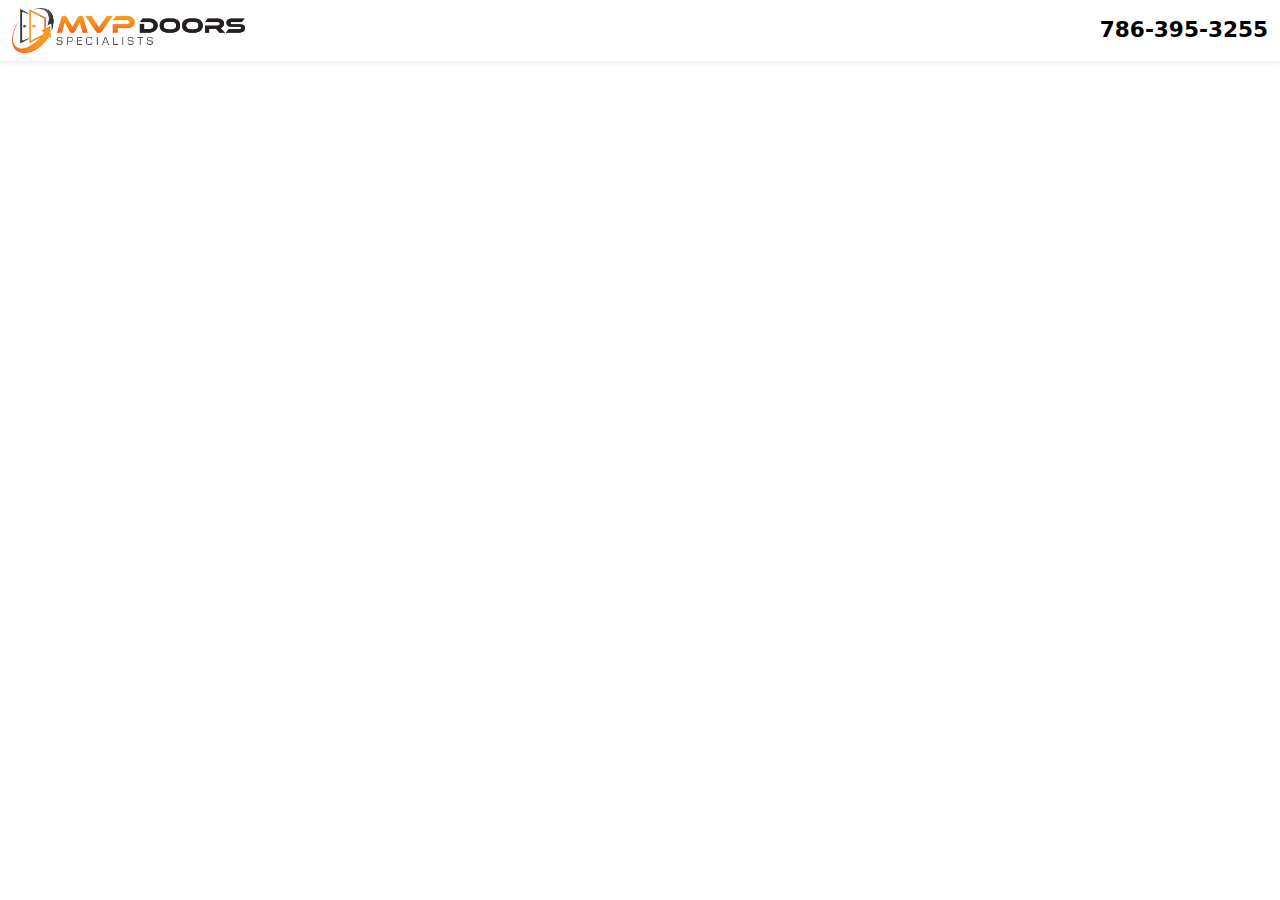
<file: mvp.html>
<!DOCTYPE html>
<html lang="en">
<head>
  <meta charset="utf-8">
  <meta name="viewport" content="width=device-width, initial-scale=1">
  <title>MVP Doors Specialists</title>
  <!-- Bootstrap CSS -->
  <link href="https://cdn.jsdelivr.net/npm/bootstrap@5.3.3/dist/css/bootstrap.min.css" rel="stylesheet">
  <style>
    /* Logo sizing for mobile */
    #logo {
      max-height: 45px; /* balanced against phone text */
    }

    /* Phone link styling */
    .call-link {
      font-weight: 700;
      font-size: 1.35rem; /* closer to screenshot scale */
      color: #000; /* black */
      text-decoration: none;
    }
    .call-link:hover {
      text-decoration: underline;
    }
  </style>
</head>
<body>
  <!-- ───────── HEADER ───────── -->
  <header class="sticky-top bg-white shadow-sm py-2">
    <div class="container-fluid d-flex justify-content-between align-items-center">
      <a href="#top" class="me-2">
        <img id="logo" src="mvp logo.png" alt="MVP Doors Specialists logo" class="img-fluid">
      </a>
      <a href="tel:7863953255" class="call-link">786-395-3255</a>
    </div>
  </header>

  <!-- More content to be added here -->

  <!-- Bootstrap JS -->
  <script src="https://cdn.jsdelivr.net/npm/bootstrap@5.3.3/dist/js/bootstrap.bundle.min.js"></script>
</body>
</html>
</file>
